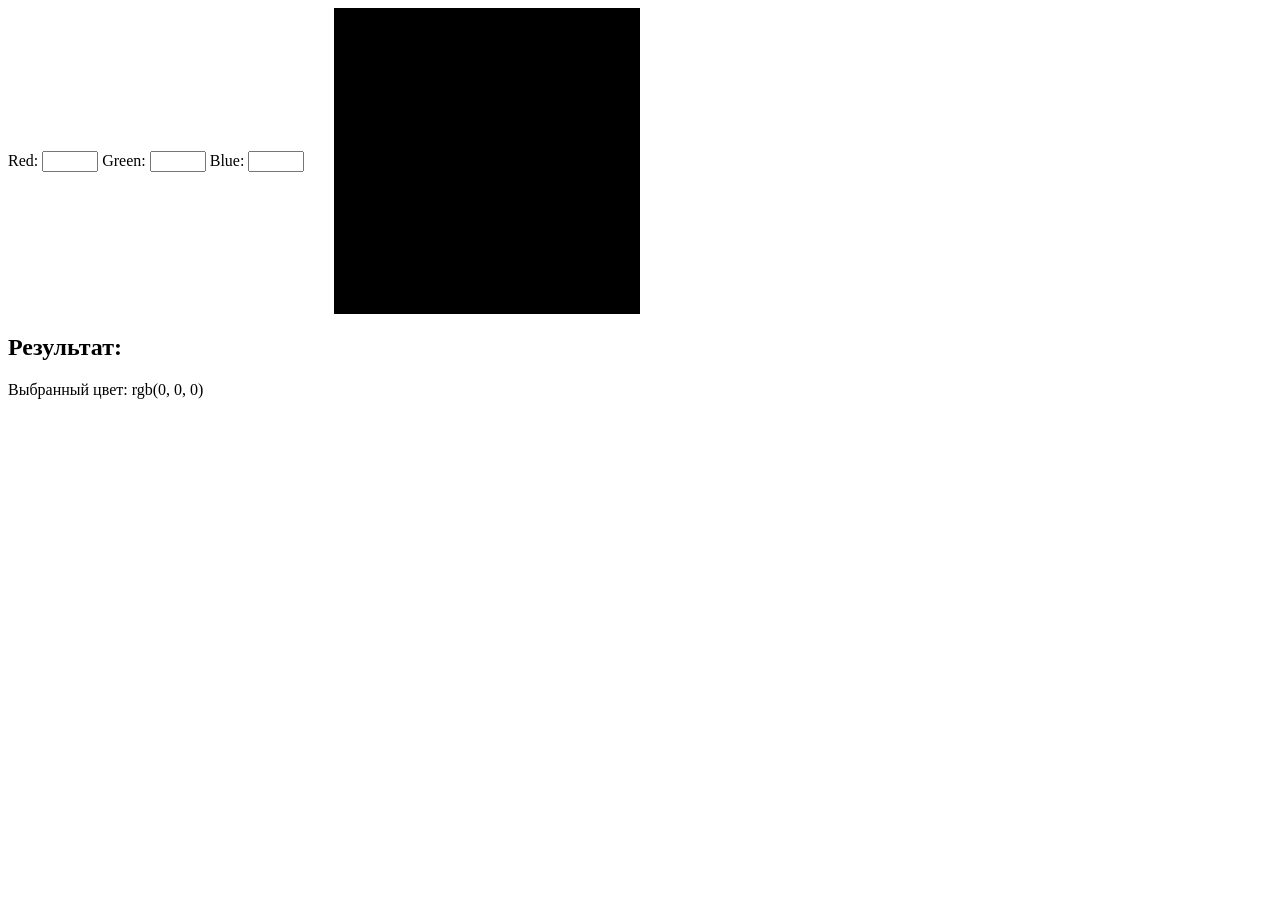
<file: labs/Lab_08_events_js/Solution/task2/index.html>
<!DOCTYPE html>
<!--уже без стилей на сегодня
-->
<html lang="en">
<head>
    <meta charset="UTF-8">
    <meta name="viewport" content="width=device-width, initial-scale=1.0">
    <title>Изменение цвета квадрата</title>
    <style>
        .color-box {
            display: flex;
            align-items: center;
        }

        .color-square {
            width: 300px;
            height: 300px;
            border: 3px solid black;
            margin-left: 30px;
        }
    </style>
</head>
<body>
    <div class="color-box">
        <div>
            <label for="redInput">Red:</label>
            <input type="number" id="redInput" min="0" max="255">
            <label for="greenInput">Green:</label>
            <input type="number" id="greenInput" min="0" max="255">
            <label for="blueInput">Blue:</label>
            <input type="number" id="blueInput" min="0" max="255">
        </div>
        <div id="colorSquare" class="color-square"></div>
    </div>
    <div class="result-box">
        <h2>Результат:</h2>
        <div id="colorResult"></div>
    </div>
    <script src="app.js"></script>
</body>
</html>
</file>
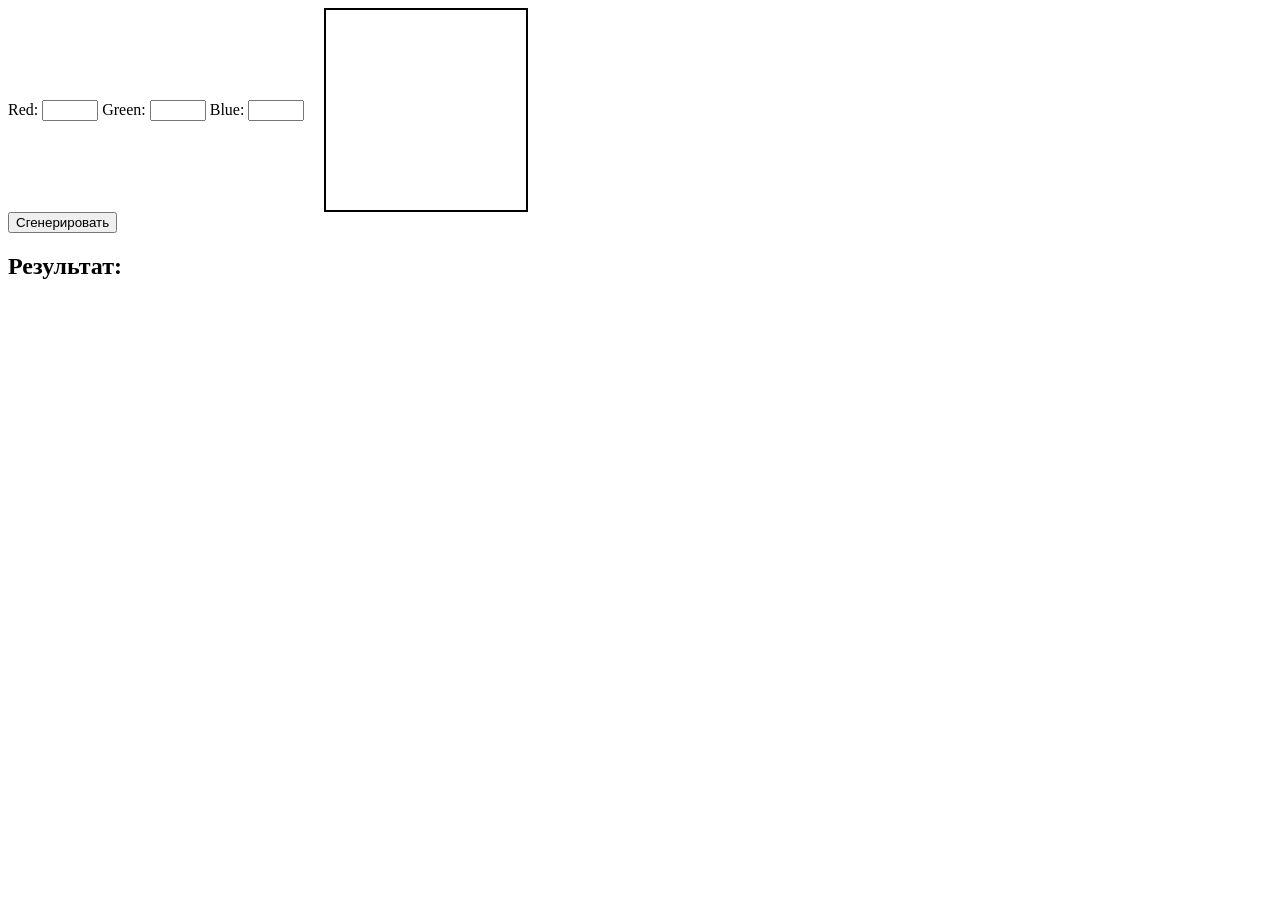
<file: labs/Lab_08_events_js/Solution/task3/index.html>
<!DOCTYPE html>
<html lang="en">
<head>
    <meta charset="UTF-8">
    <meta name="viewport" content="width=device-width, initial-scale=1.0">
    <title>Генерация блоков с цветами</title>
    <style>
        .color-area {
            width: 100%;
            min-height: 300px;
            display: flex;
            flex-wrap: wrap;
        }

        .color-block {
            width: 100px;
            height: 100px;
            margin: 10px;
        }

        .color-box {
            display: flex;
            align-items: center;
        }

        .color-square {
            width: 200px;
            height: 200px;
            border: 2px solid black;
            margin-right: 20px;
        }

        .color-box-labels {
            margin-right: 20px;
        }
    </style>
</head>
<body>
    <div class="color-box">
        <div class="color-box-labels">
            <label for="redInput">Red:</label>
            <input type="number" id="redInput" min="0" max="255">
            <label for="greenInput">Green:</label>
            <input type="number" id="greenInput" min="0" max="255">
            <label for="blueInput">Blue:</label>
            <input type="number" id="blueInput" min="0" max="255">
        </div>
        <div id="colorSquare" class="color-square"></div>
    </div>
    <div class="color-box">
        <button id="generateButton">Сгенерировать</button>
    </div>
    <div class="result-box">
        <h2>Результат:</h2>
        <div id="colorResult"></div>
    </div>
    <div class="color-area" id="colorArea"></div>
    <script src="app.js"></script>
</body>
</html>
</file>
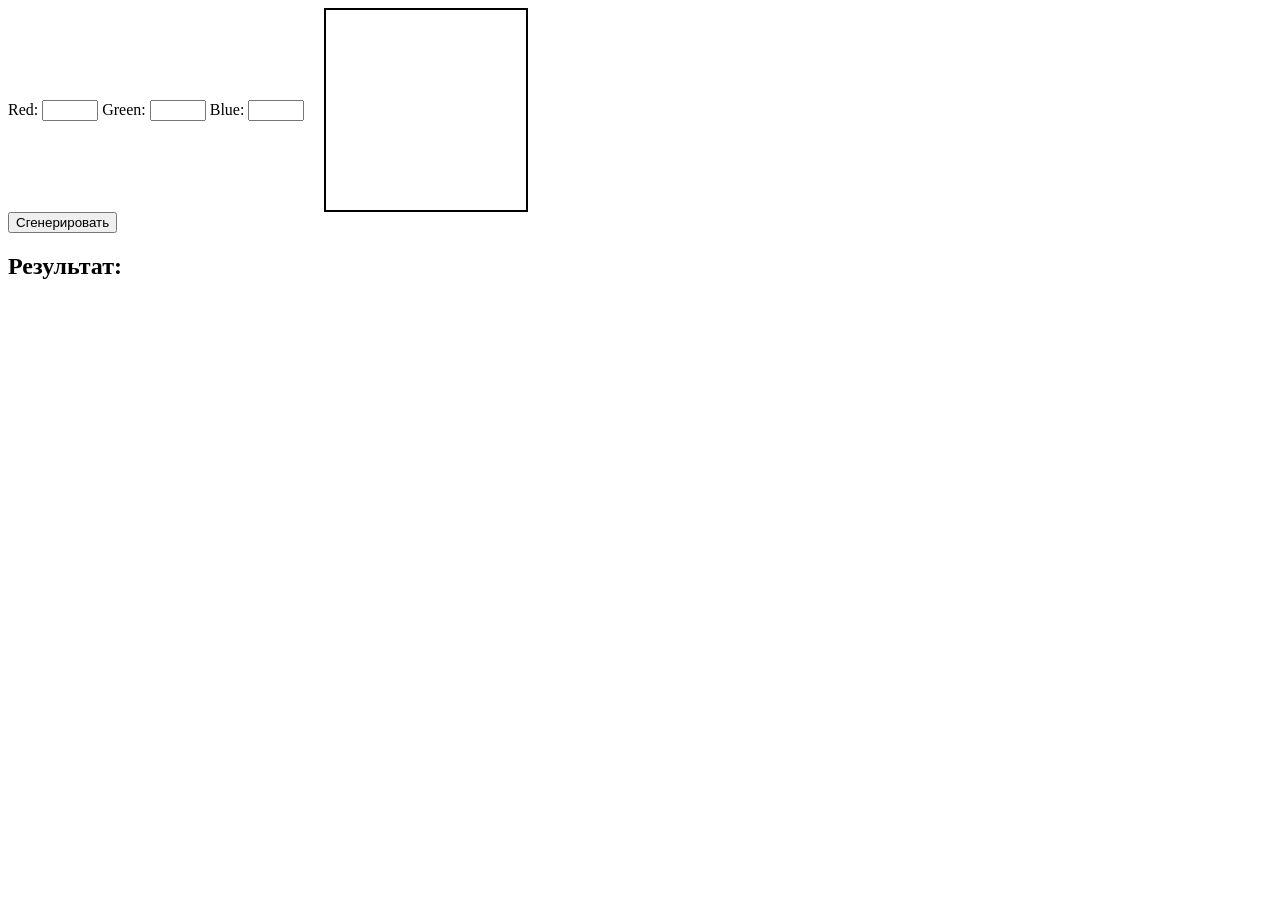
<file: labs/Lab_08_events_js/Solution/task4/index.html>
<!DOCTYPE html>
<html lang="en">
<head>
    <meta charset="UTF-8">
    <meta name="viewport" content="width=device-width, initial-scale=1.0">
    <title>Генерация блоков с цветами</title>
    <style>
        .color-area {
            width: 100%;
            min-height: 300px;
            display: flex;
            flex-wrap: wrap;
        }

        .color-block {
            width: 100px;
            height: 100px;
            margin: 10px;
            cursor: pointer;
        }

        .color-box {
            display: flex;
            align-items: center;
        }

        .color-square {
            width: 200px;
            height: 200px;
            border: 2px solid black;
            margin-right: 20px;
        }

        .color-box-labels {
            margin-right: 20px;
        }
    </style>
</head>
<body>
    <div class="color-box">
        <div class="color-box-labels">
            <label for="redInput">Red:</label>
            <input type="number" id="redInput" min="0" max="255">
            <label for="greenInput">Green:</label>
            <input type="number" id="greenInput" min="0" max="255">
            <label for="blueInput">Blue:</label>
            <input type="number" id="blueInput" min="0" max="255">
        </div>
        <div id="colorSquare" class="color-square"></div>
    </div>
    <div class="color-box">
        <button id="generateButton">Сгенерировать</button>
    </div>
    <div class="result-box">
        <h2>Результат:</h2>
        <div id="colorResult"></div>
    </div>
    <div class="color-area" id="colorArea"></div>
    <script src="app.js"></script>
</body>
</html>
</file>
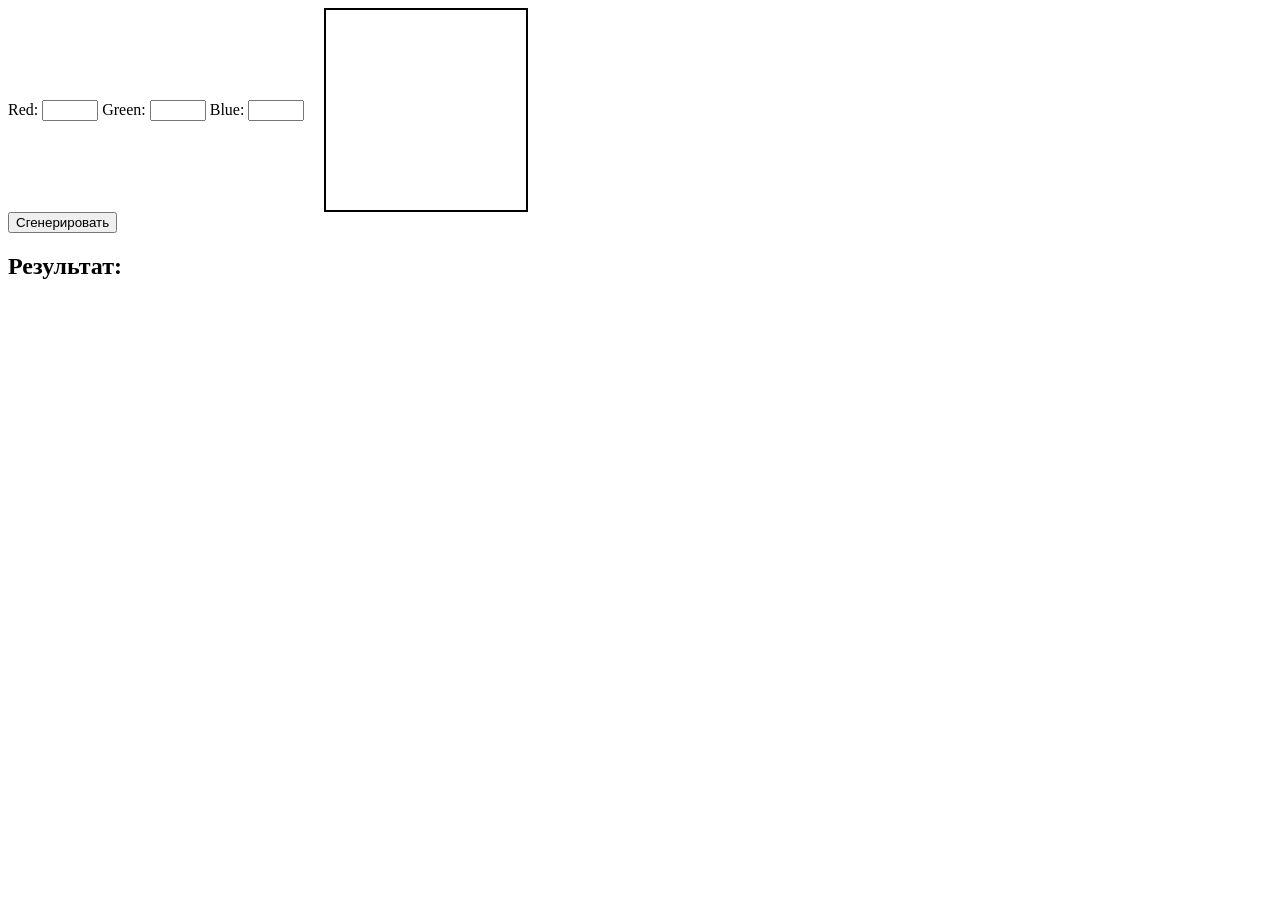
<file: labs/Lab_08_events_js/Solution/task5/index.html>
<!DOCTYPE html>
<html lang="en">
<head>
    <meta charset="UTF-8">
    <meta name="viewport" content="width=device-width, initial-scale=1.0">
    <title>Генерация блоков с цветами</title>
    <style>
        .color-area {
            width: 100%;
            min-height: 300px;
            display: flex;
            flex-wrap: wrap;
            overflow: hidden;
        }

        .color-block {
            width: 100px;
            height: 100px;
            margin: 10px;
            cursor: pointer;
            border: 2px solid black;
        }

        .color-box-labels {
            margin-right: 20px;
        }

        .color-square {
            width: 200px;
            height: 200px;
            border: 2px solid black;
            margin-right: 20px;
        }

        .color-box {
            display: flex;
            align-items: center;
        }

        .hidden {
            display: none;
        }
    </style>
</head>
<body>
    <div class="color-box">
        <div class="color-box-labels">
            <label for="redInput">Red:</label>
            <input type="number" id="redInput" min="0" max="255">
            <label for="greenInput">Green:</label>
            <input type="number" id="greenInput" min="0" max="255">
            <label for="blueInput">Blue:</label>
            <input type="number" id="blueInput" min="0" max="255">
        </div>
        <div id="colorSquare" class="color-square"></div>
    </div>
    <div class="color-box">
        <button id="generateButton">Сгенерировать</button>
        <button id="prevColor" class="hidden">◄</button>
        <button id="nextColor" class="hidden">►</button>
    </div>
    <div class="result-box">
        <h2>Результат:</h2>
        <div id="colorResult"></div>
    </div>
    <div class="color-area" id="colorArea"></div>
    <script src="app.js"></script>
</body>
</html>
</file>
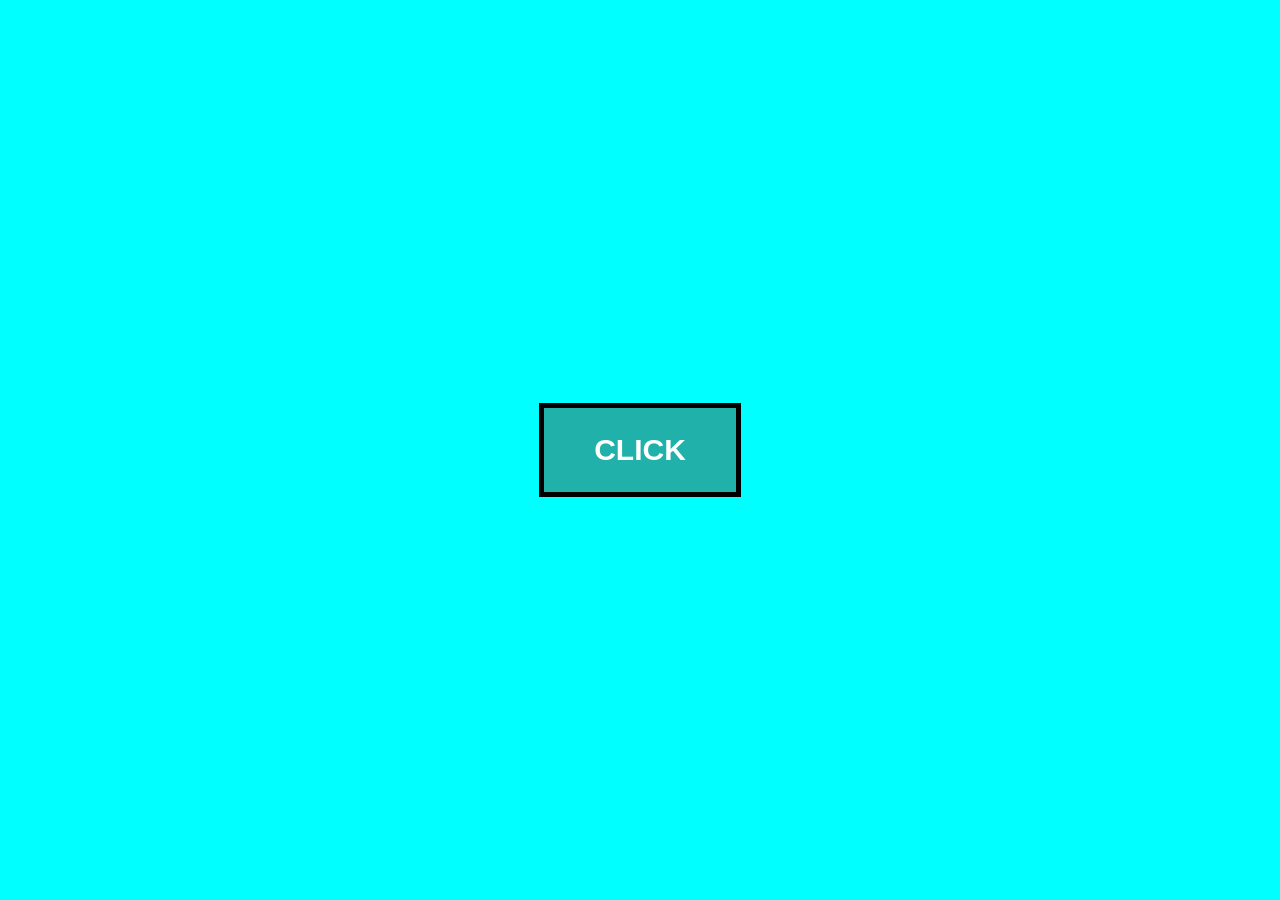
<file: labs/Lab_03_html_intro/solution/index.html.html>
<!DOCTYPE html>
<html lang="ru">
  <head>
    <meta charset="UTF-8" />
    <meta name="viewport" content="width=device-width, initial-scale=1.0" />
    <link rel="stylesheet" href="style.css" />
    <title>Кнопка</title>
  </head>
  <body>
    <button>click</button>
  </body>
</html>
</file>
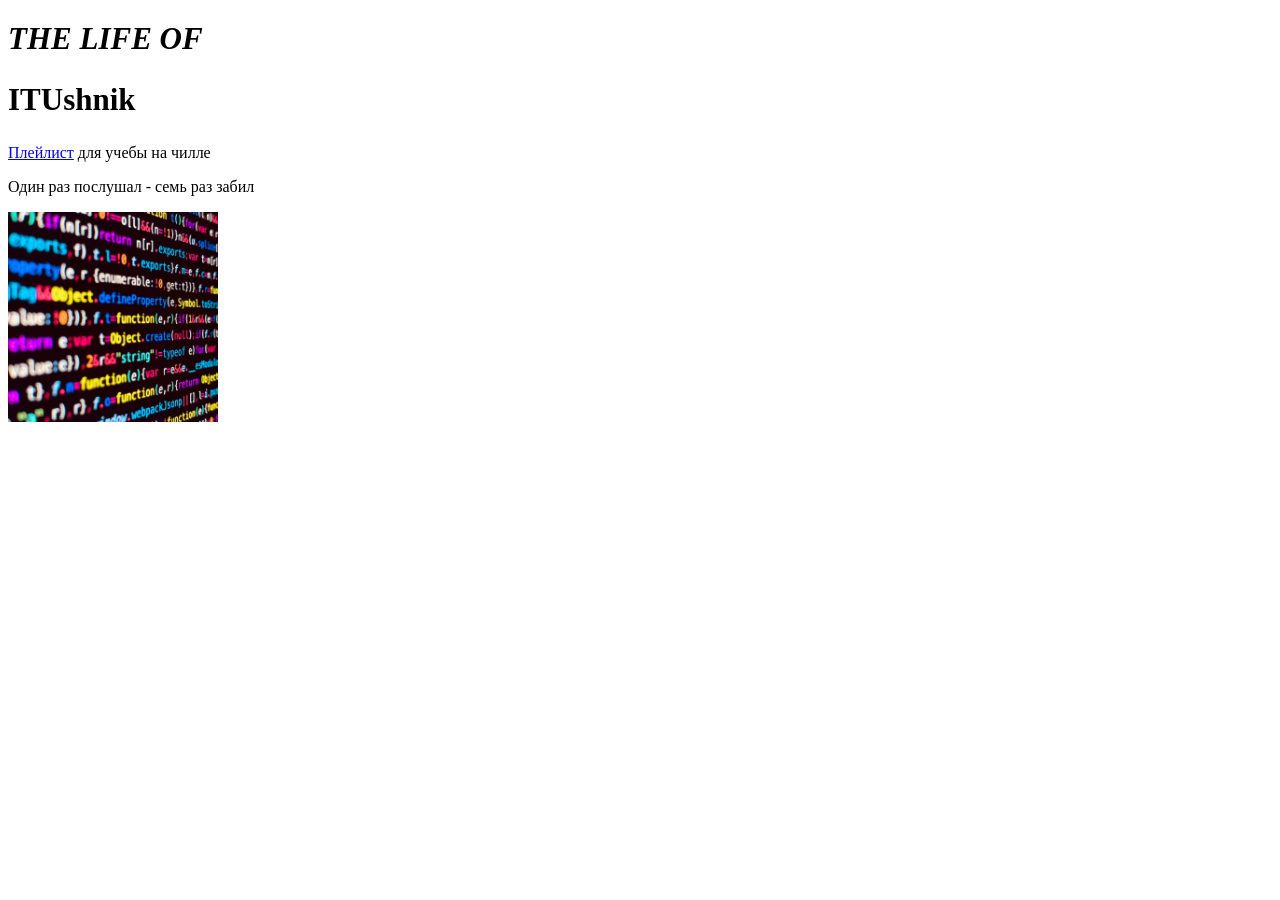
<file: labs/Lab_03_html_intro/solution/task_1.html>
<!DOCTYPE html>
<html lang="ru">
  <head>
    <meta charset="UTF-8" />
    <meta name="viewport" content="width=device-width, initial-scale=1.0" />
    <title>The Life of ITUshnik</title>
    <link rel="icon", href="playlist-favicon.ico">
  </head>
  <body>
    <h1 style="color: black; text-transform: uppercase; font-style: italic; font-size: 31px;", style="font-size: 31px;">The Life of</h1>
    <h2 style="font-size: 31px;">ITUshnik</h2>
    <p><a href="https://music.yandex.ru/users/ya.indietronica/playlists/1013" target="_blank">Плейлист</a> для учебы на чилле</p>
    <p>Один раз послушал - семь раз забил</p>
    <img src="album.png", alt="Супер-пупер стильный код", width="210px">
   
  </body>
</html>
</file>
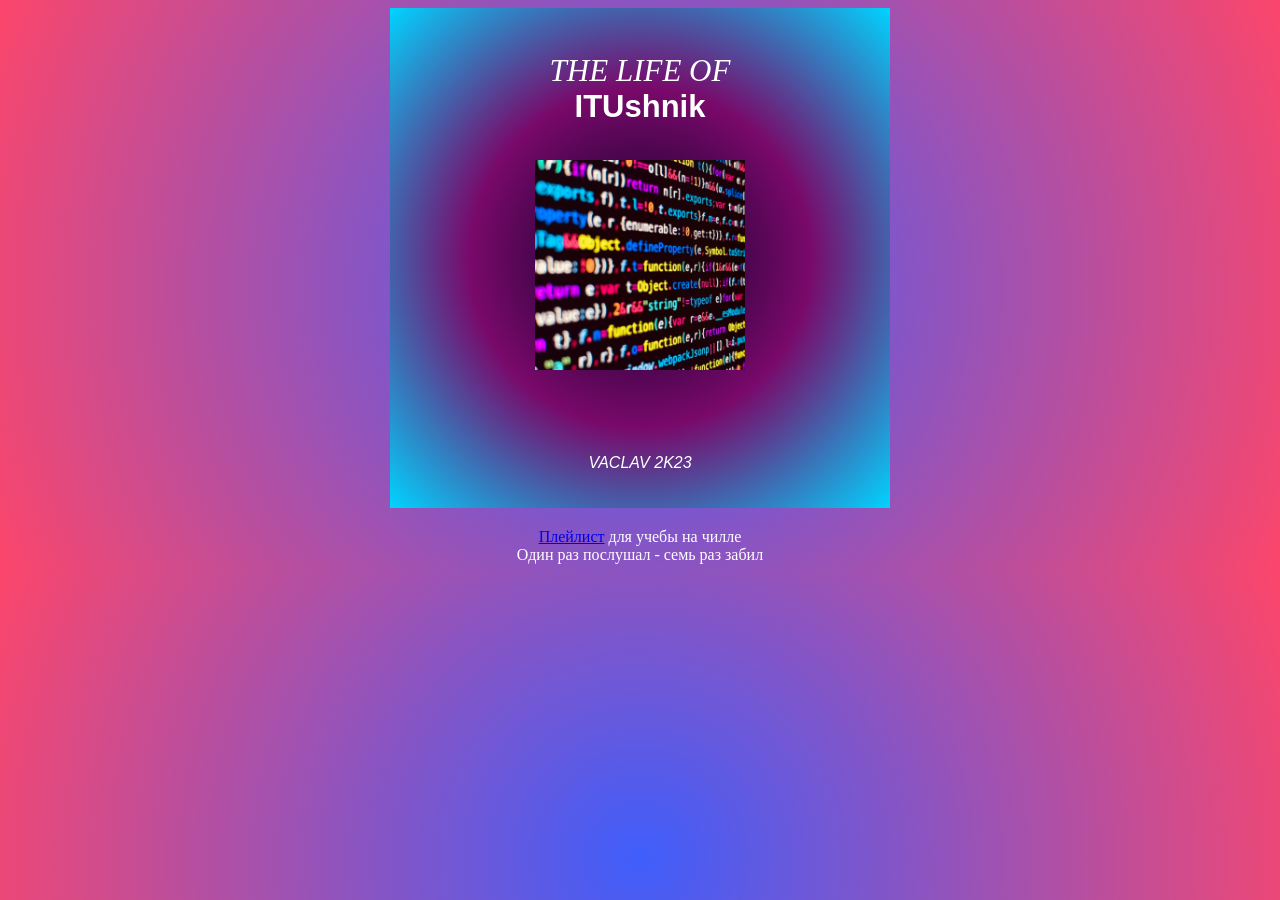
<file: labs/Lab_04_CSS_intro/solution/task_1.html>
<!DOCTYPE html>
<html lang="ru">
  <head>
    <meta charset="UTF-8" />
    <meta name="viewport" content="width=device-width, initial-scale=1.0" />
    <title>The Life of ITUshnik</title>
    <link rel="icon", href="playlist-favicon.ico">
    <link rel="stylesheet" href="style.css">
  </head>
  <body>
    <div>
    <h1>The Life of</h1>
    <h2>ITUshnik</h2>
    <img src="album.png", alt="Супер-пупер стильный код">
    <h3>vACLav 2k23</h3>
    </div>
    <p><a href="https://music.yandex.ru/users/ya.indietronica/playlists/1013" target="_blank">Плейлист</a> для учебы на чилле</p>
    <p>Один раз послушал - семь раз забил</p>
  </body>
</html>
</file>
<file: labs/Lab_03_html_intro/solution/style.css>
html {
    height: 100%;
  }
  
  body {
    display: flex;
    justify-content: center;
    align-items: center;
    height: 100%;
    margin: 0;
    background-color: Aqua;
  }
  
  button {
    border: 5px solid #000;
    padding: 25px 50px;
    color: white;
    font-weight: 900;
    font-size: 30px;
    text-transform: uppercase;
    background-color: LightSeaGreen;
    cursor: pointer;
  }
</file>
<file: labs/Lab_04_CSS_intro/solution/style.css>
h1
{
  color: white;
  text-transform: uppercase;
  font-style: italic;
  font-size: 31px;
  font-family: "William", serif;
  margin-bottom: 0px;
  margin-top: 0px;
  padding-top: 45px;
  font-weight: normal;
}

h2
{
  color: white;
  font-size: 31px;
  font-family: "Inter", sans-serif;
  margin-top: 0px;
  margin-bottom: 35px;
}

h3
{
  color: white;
  font-style: italic;
  font-family: 'Inter', sans-serif;
  font-size: 16px;
  text-transform: uppercase;
  margin-top: 0px;
  margin-bottom: 0px;
  line-height: 18px;
  font-weight: normal;
}

body
{
  min-width: 850px;
}

img
{
  width: 210px;
  margin-bottom: 80px;
}

div
{
  background-color: deepskyblue;
  width: 500px;
  height: 500px;
  text-align: center;
  margin: 0 auto 20px;
  background: rgb(2,0,36);
  background: radial-gradient(circle, rgba(2,0,36,1) 0%, rgba(121,9,106,1) 48%, rgba(0,212,255,1) 100%);
}

p
{
  margin-top: 0px;
  margin-bottom: 0px;
  text-align: center;
  font-style: normal;
  font-family: "William", serif;
  font-weight: normal;
  color: white;
}

body
{

  background: rgb(63,94,251);
  background: radial-gradient(circle, rgba(63,94,251,1) 0%, rgba(252,70,107,1) 100%);
}
</file>
